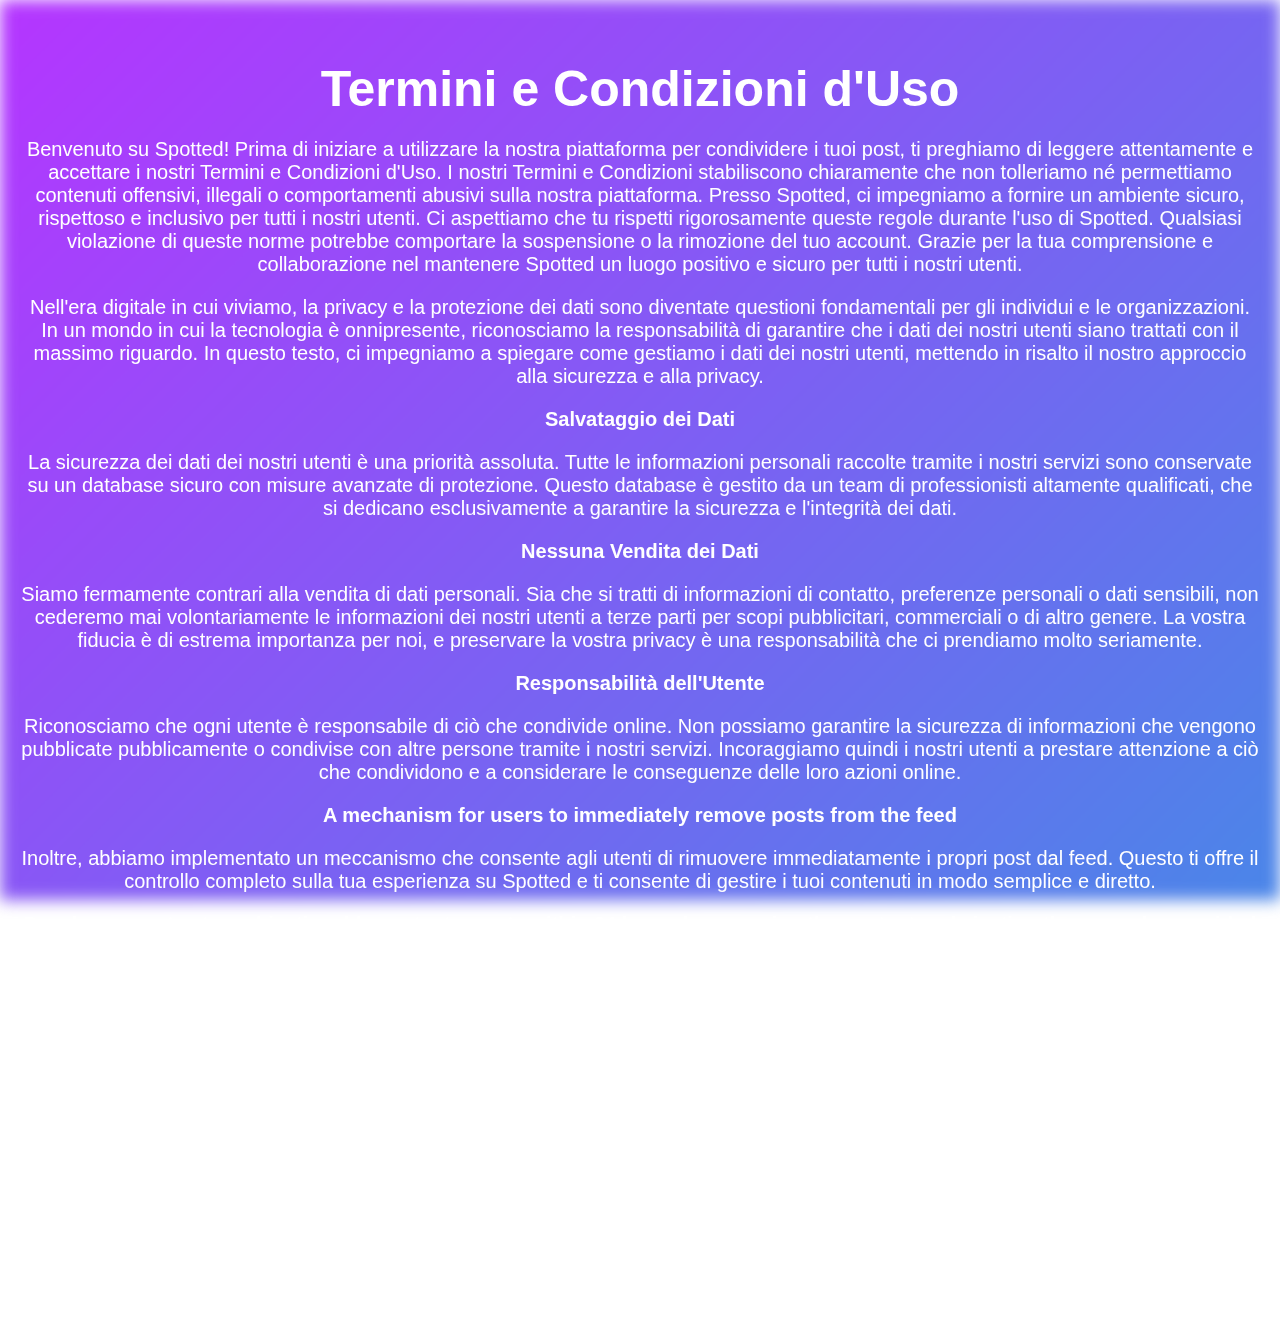
<file: privacy/privacy.html>
<!DOCTYPE html>
<html lang="en">
<head>
    <meta charset="UTF-8">
    <meta name="viewport" content="width=device-width, initial-scale=1.0">
    <title>Spotted</title>
    <link rel="stylesheet" href="../style.css">
</head>
<body>
    <div class="bg-image"></div>

    <div class="centertop"> 
        <h1>Termini e Condizioni d'Uso</h1>
        <p>
            Benvenuto su Spotted! Prima di iniziare a utilizzare la nostra piattaforma per condividere i tuoi post, ti preghiamo di leggere attentamente e accettare i nostri Termini e Condizioni d'Uso. I nostri Termini e Condizioni stabiliscono chiaramente che non tolleriamo né permettiamo contenuti offensivi, illegali o comportamenti abusivi sulla nostra piattaforma. Presso Spotted, ci impegniamo a fornire un ambiente sicuro, rispettoso e inclusivo per tutti i nostri utenti. Ci aspettiamo che tu rispetti rigorosamente queste regole durante l'uso di Spotted. Qualsiasi violazione di queste norme potrebbe comportare la sospensione o la rimozione del tuo account. Grazie per la tua comprensione e collaborazione nel mantenere Spotted un luogo positivo e sicuro per tutti i nostri utenti.
        </p>
        <p>
            Nell'era digitale in cui viviamo, la privacy e la protezione dei dati sono diventate questioni fondamentali per gli individui e le organizzazioni. In un mondo in cui la tecnologia è onnipresente, riconosciamo la responsabilità di garantire che i dati dei nostri utenti siano trattati con il massimo riguardo. In questo testo, ci impegniamo a spiegare come gestiamo i dati dei nostri utenti, mettendo in risalto il nostro approccio alla sicurezza e alla privacy.
        </p>
        <h2>Salvataggio dei Dati</h2>
        <p>
            La sicurezza dei dati dei nostri utenti è una priorità assoluta. Tutte le informazioni personali raccolte tramite i nostri servizi sono conservate su un database sicuro con misure avanzate di protezione. Questo database è gestito da un team di professionisti altamente qualificati, che si dedicano esclusivamente a garantire la sicurezza e l'integrità dei dati.
        </p>
        <h2>Nessuna Vendita dei Dati</h2>
        <p>
            Siamo fermamente contrari alla vendita di dati personali. Sia che si tratti di informazioni di contatto, preferenze personali o dati sensibili, non cederemo mai volontariamente le informazioni dei nostri utenti a terze parti per scopi pubblicitari, commerciali o di altro genere. La vostra fiducia è di estrema importanza per noi, e preservare la vostra privacy è una responsabilità che ci prendiamo molto seriamente.
        </p>
        <h2>Responsabilità dell'Utente</h2>
        <p>
            Riconosciamo che ogni utente è responsabile di ciò che condivide online. Non possiamo garantire la sicurezza di informazioni che vengono pubblicate pubblicamente o condivise con altre persone tramite i nostri servizi. Incoraggiamo quindi i nostri utenti a prestare attenzione a ciò che condividono e a considerare le conseguenze delle loro azioni online.
        </p>
        <h2>A mechanism for users to immediately remove posts from the feed</h2>
        <p>
            Inoltre, abbiamo implementato un meccanismo che consente agli utenti di rimuovere immediatamente i propri post dal feed. Questo ti offre il controllo completo sulla tua esperienza su Spotted e ti consente di gestire i tuoi contenuti in modo semplice e diretto.
        </p>
        <h2>Developer must act on objectionable content reports within 24 hours by removing the content and ejecting the user who provided the offending content</h2>
        <p>
            Ci impegniamo a rispondere prontamente alle segnalazioni di contenuti inappropriati da parte degli utenti. Entro un periodo massimo di 24 ore, valuteremo e affronteremo qualsiasi segnalazione di contenuto inappropriato, rimuovendo il contenuto in questione e prendendo le misure appropriate, inclusa l'espulsione dell'utente responsabile.
        </p>
        <h2>Developer must provide contact information in the app itself, giving users the ability to report inappropriate activity</h2>
        <p>
            Per garantire un canale diretto di comunicazione, forniamo un modo per gli utenti di segnalare attività inappropriata. Puoi contattarci direttamente tramite l'app stessa per segnalare qualsiasi comportamento che ritieni inappropriato. Siamo qui per ascoltarti e per assicurarci che Spotted rimanga un ambiente positivo per tutti gli utenti.
        </p>
        <h2>Scuola</h2>
        <p>questo social non è in collaborazione con la scuola, ogni segnalazione di abuso o altro di questa app non sarà colpa della scuola</p>
        <a href="mailto:dev.thomasfavero@gmail.com">Contattaci</a>
    </div>
</body>
</html>
</file>
<file: style.css>
*{
    margin: 0;
    padding: 0;
    box-sizing: border-box;
    max-width: 100vw;
}
body{
    margin: 0;
    padding: 0;
    font-family: sans-serif;
    max-width: 100vw;
    display: flex;
    justify-content: center;
    align-items: center;
    width: 100%;
    flex-direction: column;
}

.center{
    text-align: center;
    display: flex;
    justify-content: start;
    align-items: center;
    width: 100%;
    flex-direction: column;
    min-height: 70vh;
    margin-top: 30px;
}
.centertop h2{
    font-size: 20px;
    color: #fff;
    margin: 10px;
    margin-left: 20px;
    margin-right: 20px;
}
.centertop{
    margin-top: 50px;
    text-align: center;
    display: flex;
    justify-content:flex-start;
    align-items: center;
    width: 100%;
    flex-direction: column;
    min-height: 100vh;
}
.button {
    text-decoration: none;
    color: #fff;
    font-size: 20px;
    padding: 10px 20px;
    border: 1px solid #fff;
    border-radius: 15px;
    margin: 10px;
    transition: all 0.3s ease-in-out;
}
.button1 {
    text-decoration: none;
    color: #fff;
    font-size: 20px;
    padding: 22px 40px;
    border: 1px solid #fff;
    border-radius: 15px;
    transition: all 0.3s ease-in-out;
    max-width: 60vw;

    margin-top: 30vh!important;
    margin-bottom: 10vh!important;
}
p{
    font-size: 20px;
    color: #fff;
    margin: 10px;
    margin-left: 20px;
    margin-right: 20px;
    text-align: center;
}
h1{
    font-size: 50px;
    color: #fff;
    margin: 10px;
    margin-left: 20px;
    margin-right: 20px;
    text-align: center;
}

.title{
    justify-content: center;
    display: flex;
    justify-content: center;
    align-items: center;
    width: 100%;
    max-width: 500px;
    flex-direction: column;
    min-height: 90vh;
}
.title img{
    width: 100vw;
    height: 20vh;
    margin-top: 100px;

}
.title p{
    margin-top: 30px;
    margin-bottom: 30px;
}
.title ul{
    margin-top: 30px;
    margin-bottom: 30px;
    margin-left: 20px;
    margin-right: 20px
}

.title ul li{
    list-style: square;
    margin: 10px;
    font-size: 20px;
    color: #fff;
}


.centertop a{
    text-decoration: none;
    color: #fff;
    font-size: 20px;
    padding: 10px 20px;
    border: 1px solid #fff;
    border-radius: 15px;
    margin: 10px;
    transition: all 0.3s ease-in-out;
}
.center a{
max-width: 90vw;
height: auto;
margin: 0;
}
.center a > img{
    margin: 0;
    margin-bottom: 30px;
    width: 100%;
    height: auto;
}

@media screen and (max-width: 600px) {

}

.bg-image {
    top: 0%;
    left: 0%;
    position: fixed;
    min-width: 100vw;
    min-height: 100vh;
  /* The image used */

  /* Add the blur effect */
  filter: blur(8px);
  -webkit-filter: blur(8px);

  /* Full height */
  height: 100%;
  z-index: -1;
    background: linear-gradient(-45deg,#4a86e8,#b535ff), no-repeat;

  /* Center and scale the image nicely */
  background-position: center;
  background-repeat: no-repeat;
  background-size: cover;
}
</file>
